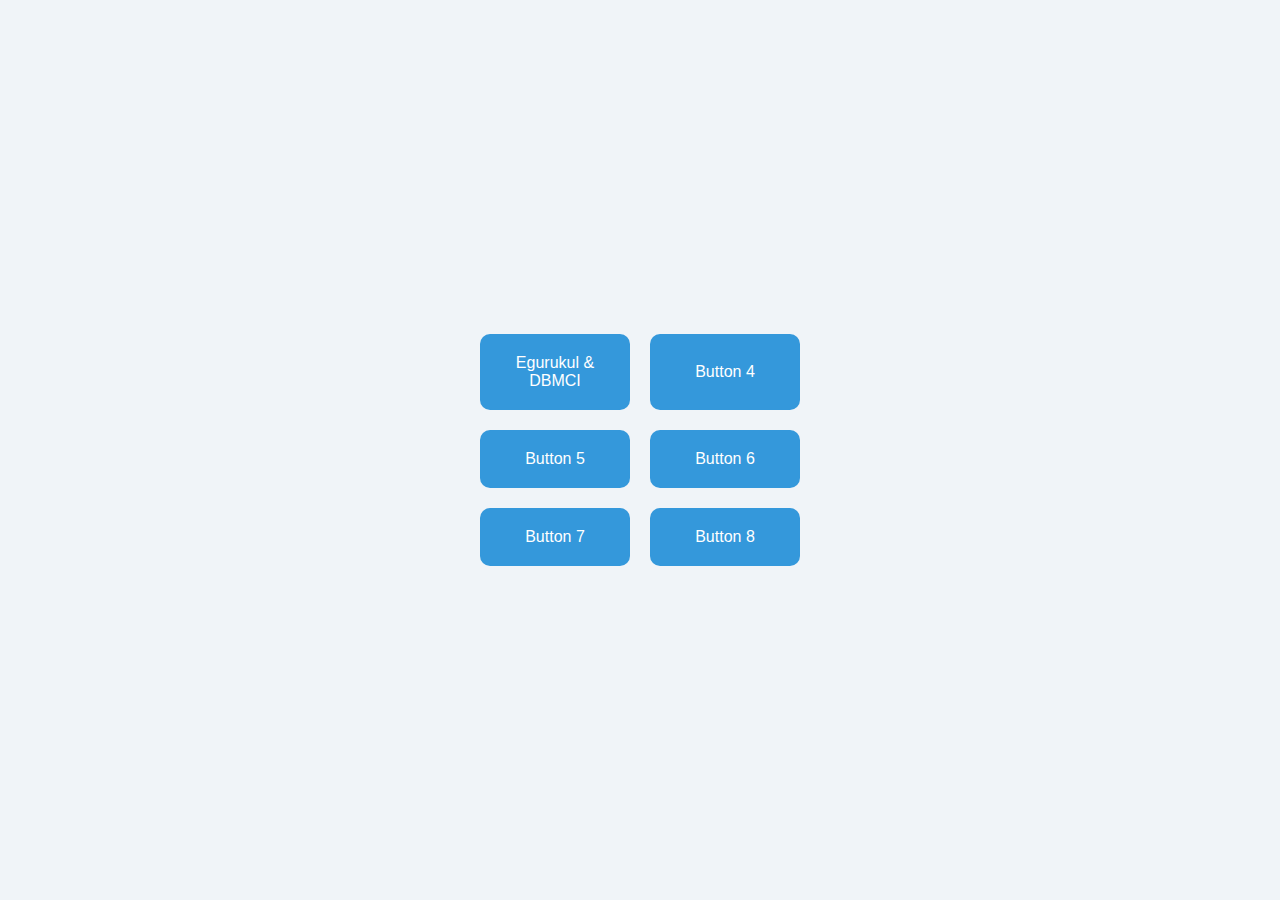
<file: index.html>
<!DOCTYPE html>
<html lang="en">
<head>
    <meta charset="UTF-8">
    <meta name="viewport" content="width=device-width, initial-scale=1.0">
    <title>Simple Button Links</title>
    <link rel="stylesheet" href="styles.css">
    <script>
        // Disable right-click and long press on buttons
        document.addEventListener('DOMContentLoaded', function() {
            const buttons = document.querySelectorAll('button');
            buttons.forEach(button => {
                // Disable right-click for desktop users
                button.addEventListener('contextmenu', function(event) {
                    event.preventDefault();
                });

                // Disable long press for mobile users
                let timer;
                button.addEventListener('touchstart', function(event) {
                    timer = setTimeout(function() {
                        event.preventDefault(); // Prevent the long-press context menu
                    }, 500); // Trigger after 500ms (long press)
                });

                button.addEventListener('touchend', function() {
                    clearTimeout(timer); // Clear the timer if the touch ends before 500ms
                });

                button.addEventListener('touchmove', function() {
                    clearTimeout(timer); // Clear the timer if the user moves their finger
                });
            });
        });
    </script>
</head>
<body>

    <div class="container">
        <!-- Link the first button to second.html -->
        <button onclick="window.location.href='fourth.html';">Egurukul & DBMCI</button>
        <button onclick="window.location.href='https://url4.com';">Button 4</button>
        <button onclick="window.location.href='https://url5.com';">Button 5</button>
        <button onclick="window.location.href='https://url6.com';">Button 6</button>
        <button onclick="window.location.href='https://url7.com';">Button 7</button>
        <button onclick="window.location.href='https://url8.com';">Button 8</button>
    </div>
</body>
</html>
</file>
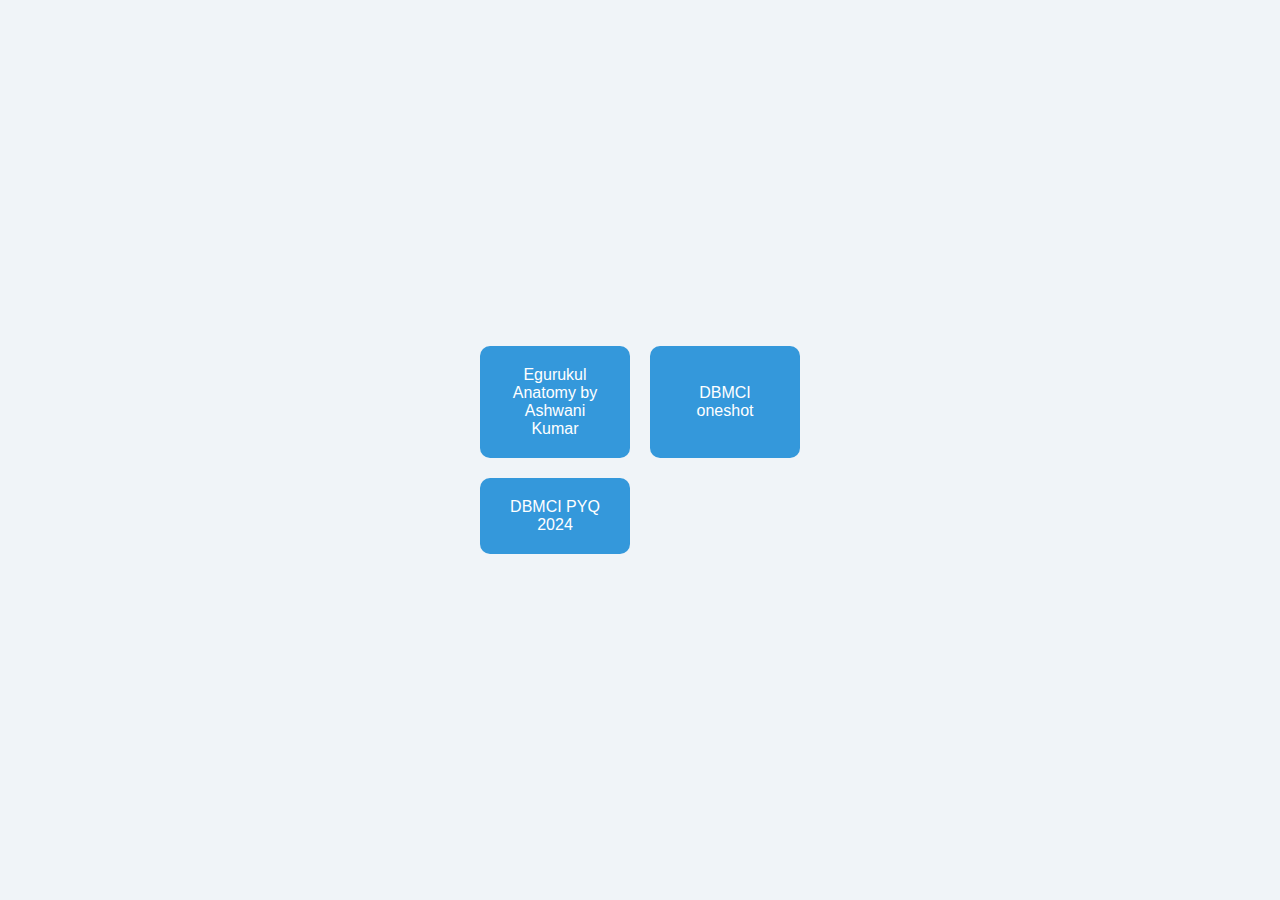
<file: fourth.html>
<!DOCTYPE html>
<html lang="en">
<head>
    <meta charset="UTF-8">
    <meta name="viewport" content="width=device-width, initial-scale=1.0">
    <title>Second Page with 15 Buttons</title>
    <link rel="stylesheet" href="styles.css">
</head>
<body>
    <div class="container">
        <button onclick="window.location.href='https://t.me/ZoroV2_bot?start=Odtb0tx3';">Egurukul Anatomy by Ashwani Kumar</button>
        <button onclick="window.location.href='https://t.me/ZoroV2_bot?start=a8bjzGaw';">DBMCI oneshot</button>
        <button onclick="window.location.href='https://t.me/ZoroV2_bot?start=SL0qFZUX';">DBMCI PYQ 2024</button>
    </div>
</body>
</html>
</file>
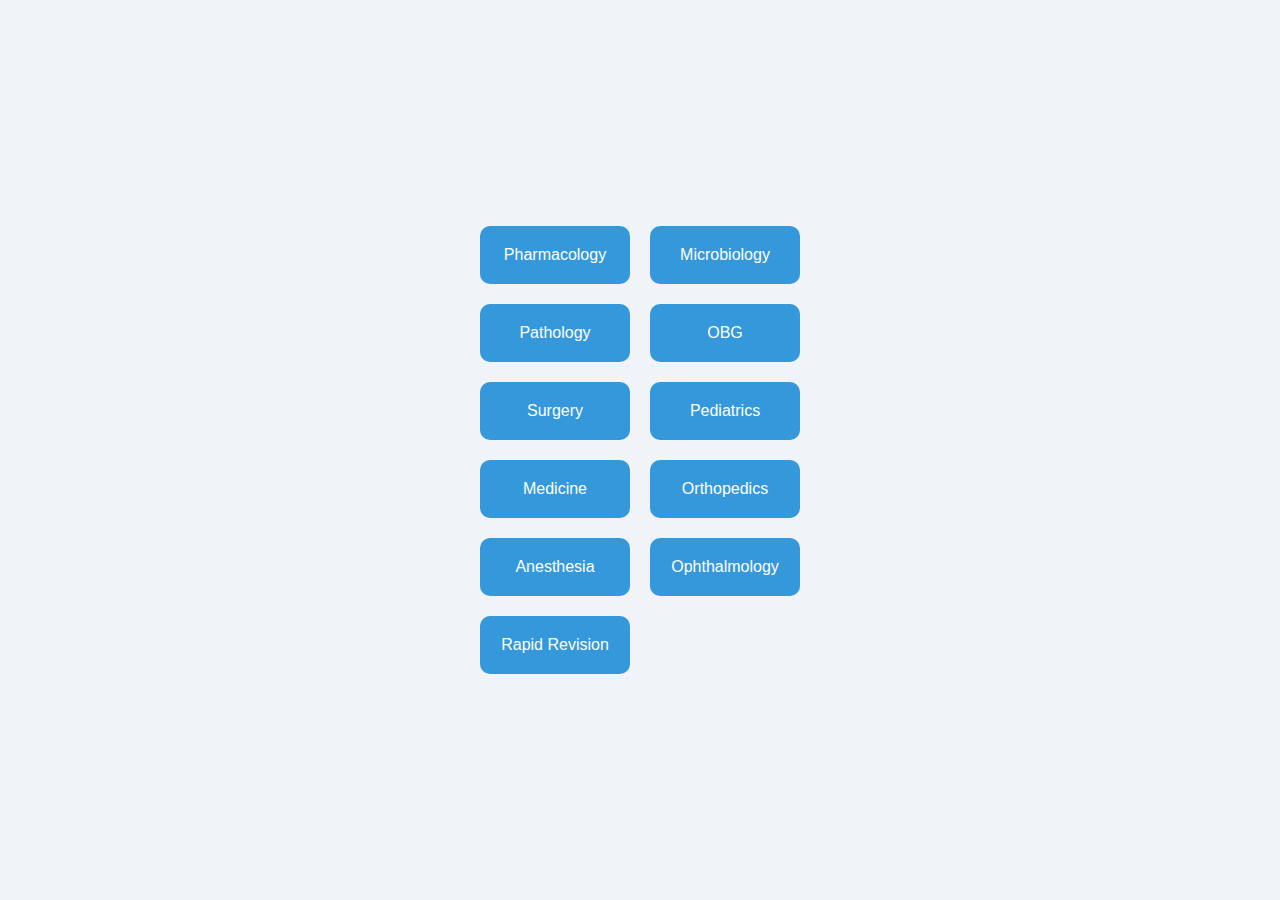
<file: second.html>
<!DOCTYPE html>
<html lang="en">
<head>
    <meta charset="UTF-8">
    <meta name="viewport" content="width=device-width, initial-scale=1.0">
    <title>Second Page with 15 Buttons</title>
    <link rel="stylesheet" href="styles.css">
</head>
<body>
    <div class="container">
        <button onclick="window.location.href='https://t.me/ZoroV2_bot?start=HvEFFNzY';">Pharmacology</button>
        <button onclick="window.location.href='https://t.me/ZoroV2_bot?start=AP2srHQb';">Microbiology</button>
        <button onclick="window.location.href='https://t.me/ZoroV2_bot?start=5IbtfltN';">Pathology</button>
        <button onclick="window.location.href='https://t.me/ZoroV2_bot?start=vvPS9dVE';">OBG</button>
        <button onclick="window.location.href='https://t.me/ZoroV2_bot?start=Jn0JiRs9';">Surgery</button>
        <button onclick="window.location.href='https://t.me/ZoroV2_bot?start=dFkPwRBv';">Pediatrics</button>
        <button onclick="window.location.href='https://t.me/ZoroV2_bot?start=vMHRxFxh';">Medicine</button>
        <button onclick="window.location.href='https://t.me/ZoroV2_bot?start=vLn9yGhM';">Orthopedics</button>
        <button onclick="window.location.href='https://t.me/ZoroV2_bot?start=Iuv1ExiP';">Anesthesia</button>
        <button onclick="window.location.href='https://t.me/ZoroV2_bot?start=6fsdYh0a';">Ophthalmology</button>
        <button onclick="window.location.href='https://t.me/ZoroV2_bot?start=9RdNKxgK';">Rapid Revision</button>
    </div>
</body>
</html>
</file>
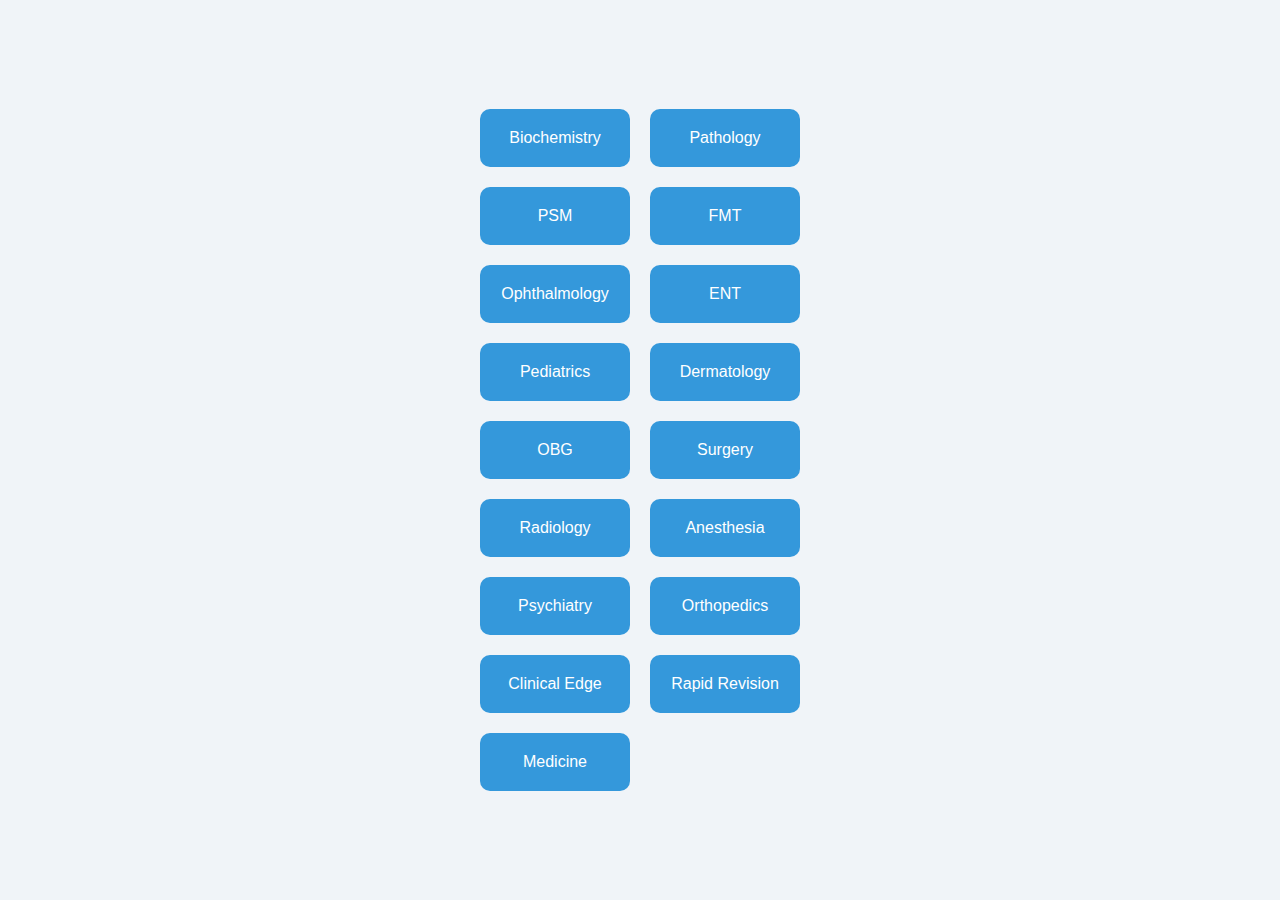
<file: third.html>
<!DOCTYPE html>
<html lang="en">
<head>
    <meta charset="UTF-8">
    <meta name="viewport" content="width=device-width, initial-scale=1.0">
    <title>Second Page with 15 Buttons</title>
    <link rel="stylesheet" href="styles.css">
</head>
<body>
    <div class="container">
        <button onclick="window.location.href='https://t.me/ZoroV2_bot?start=7ggvPBQ8';">Biochemistry</button>
        <button onclick="window.location.href='https://t.me/ZoroV2_bot?start=Po39QRnX';">Pathology</button>
        <button onclick="window.location.href='https://t.me/ZoroV2_bot?start=N1RjQKn3';">PSM</button>
        <button onclick="window.location.href='https://t.me/ZoroV2_bot?start=hnIehlcu';">FMT</button>
        <button onclick="window.location.href='https://t.me/ZoroV2_bot?start=rz0Rr5vt';">Ophthalmology</button>
        <button onclick="window.location.href='https://t.me/ZoroV2_bot?start=dRCUGY3S';">ENT</button>
        <button onclick="window.location.href='https://t.me/ZoroV2_bot?start=fgfmCZn9';">Pediatrics</button>
        <button onclick="window.location.href='https://t.me/ZoroV2_bot?start=fRgnY4pJ';">Dermatology</button>
        <button onclick="window.location.href='https://t.me/ZoroV2_bot?start=JOrw8zNy';">OBG</button>
        <button onclick="window.location.href='https://t.me/ZoroV2_bot?start=dT31UEPc';">Surgery</button>
        <button onclick="window.location.href='https://t.me/ZoroV2_bot?start=HrZKj91I';">Radiology</button>
        <button onclick="window.location.href='https://t.me/ZoroV2_bot?start=HrZKj91I';">Anesthesia</button>
        <button onclick="window.location.href='https://t.me/ZoroV2_bot?start=fgfmCZn9';">Psychiatry</button>
        <button onclick="window.location.href='https://t.me/ZoroV2_bot?start=pnS3CLqM';">Orthopedics</button>
        <button onclick="window.location.href='https://t.me/ZoroV2_bot?start=viO754fp';">Clinical Edge</button>
        <button onclick="window.location.href='https://t.me/ZoroV2_bot?start=FoEmW5Nz';">Rapid Revision</button>
        <button onclick="window.location.href='https://t.me/ZoroV2_bot?start=AQQPAmjm';">Medicine</button>
        
    </div>
</body>
</html>
</file>
<file: styles.css>
body {
    margin: 0;
    padding: 0;
    font-family: Arial, sans-serif;
    background-color: #f0f4f8; /* Light background color */
    display: flex;
    justify-content: center;
    align-items: center;
    height: 100vh;
}

.container {
    display: grid;
    grid-template-columns: repeat(2, 150px);
    gap: 20px;
}

button {
    padding: 20px;
    background-color: #3498db; /* Button color */
    color: white;
    border: none;
    border-radius: 10px;
    cursor: pointer;
    font-size: 16px;
    transition: background-color 0.3s ease;
}

button:hover {
    background-color: #2980b9; /* Hover color */
}
</file>
